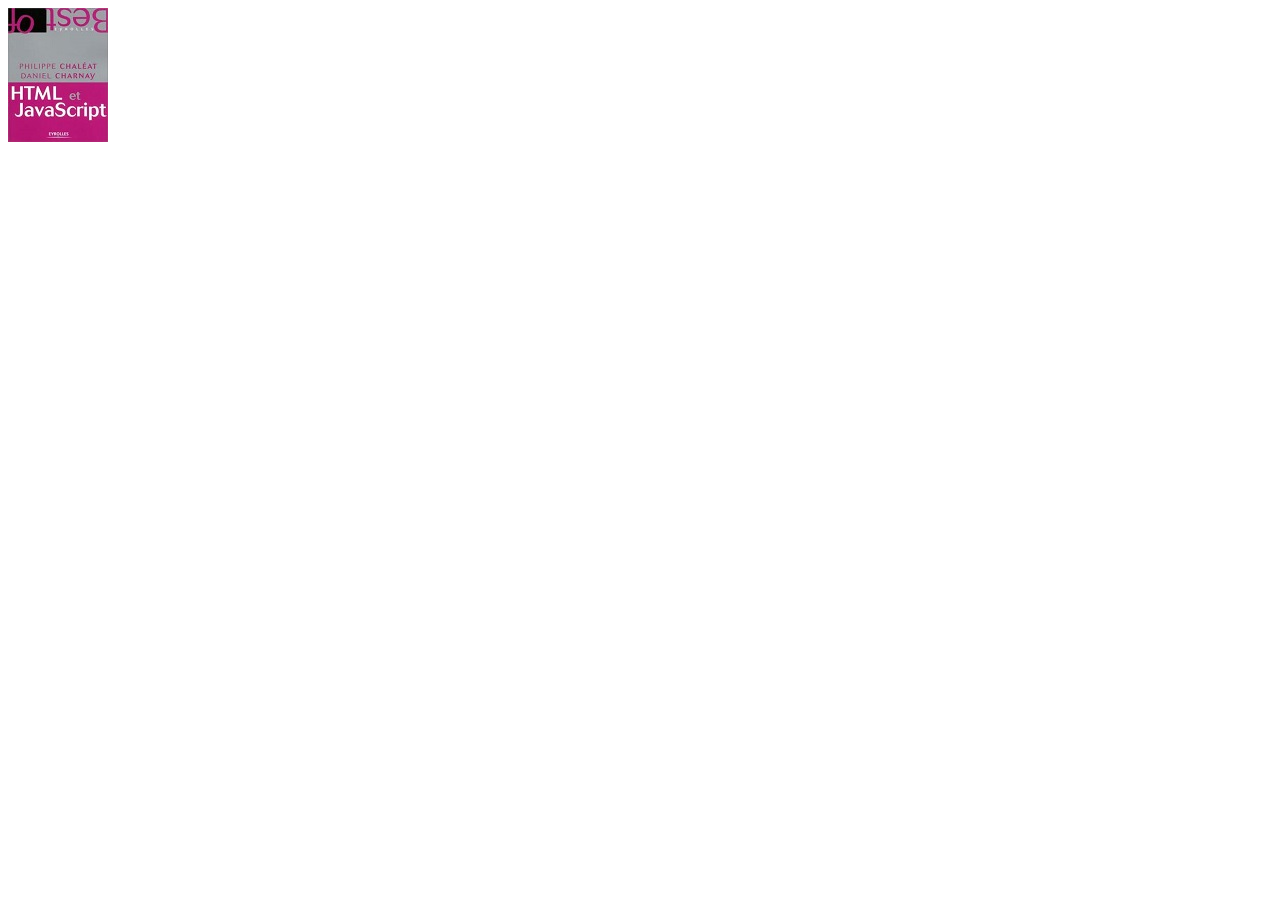
<file: Exercice_1/index.html>
<!DOCTYPE html>
<html>

<head>
  <meta charset="utf-8" />
  <title>Exercice 1</title>
  <link rel="stylesheet" href="style.css">
</head>

<body>
  <img src="images/image1.jpg" id="image1" />
  <script src="main.js"></script>
</body>

</html>
</file>
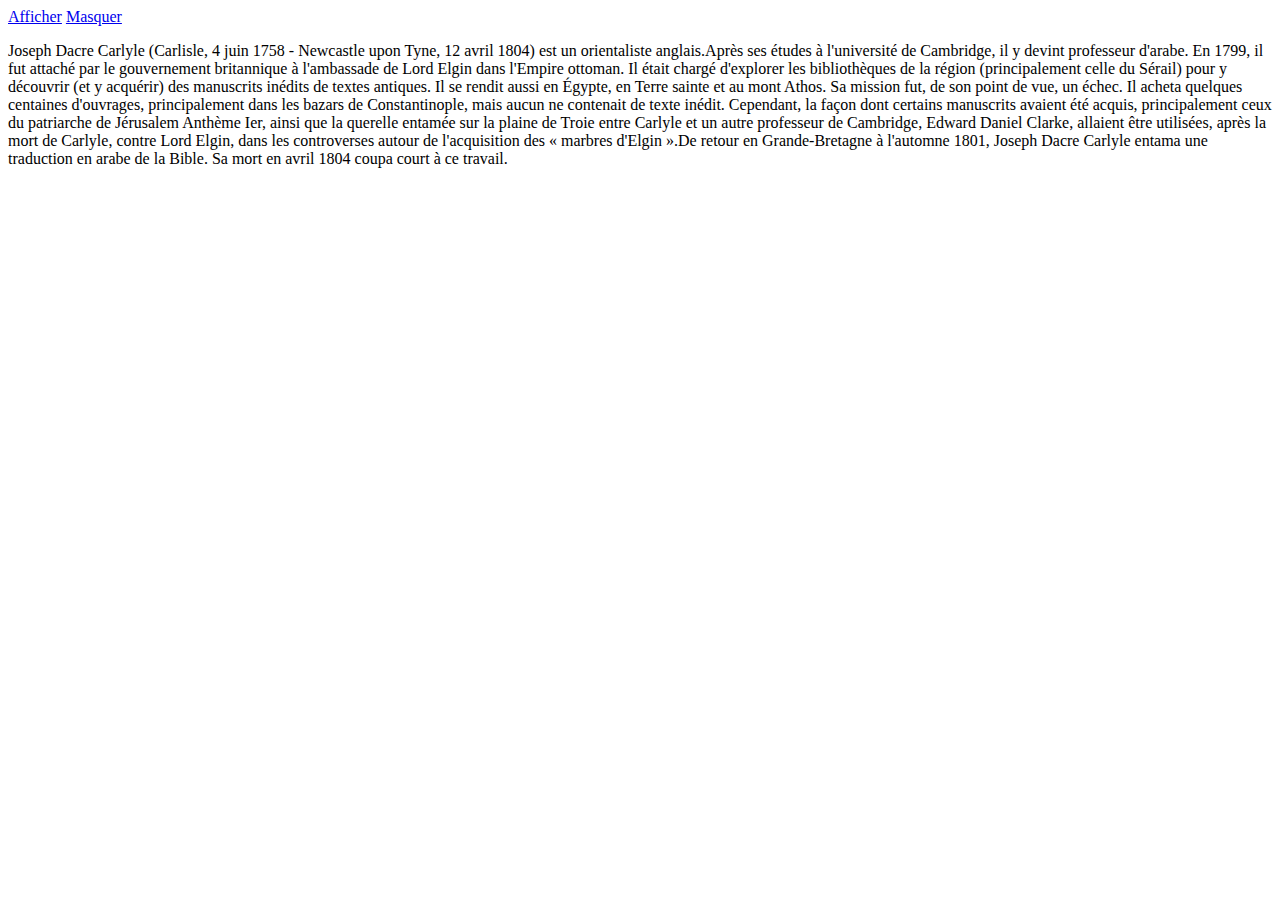
<file: Exercice_2/index.html>
<!DOCTYPE html>
<html>

<head>
  <meta charset="utf-8" />
  <title>Exercice 2</title>
</head>

<body>
  <a href="#" id="display">Afficher</a>
  <a href="#" id="hide">Masquer</a>
  <div id="text">
    <p>
      Joseph Dacre Carlyle (Carlisle, 4 juin 1758 - Newcastle upon Tyne, 12 avril 1804) est un orientaliste
      anglais.Après ses études à l'université de Cambridge, il y devint professeur d'arabe. En 1799, il fut attaché par
      le gouvernement britannique à l'ambassade de Lord Elgin dans l'Empire ottoman. Il était chargé d'explorer les
      bibliothèques de la région (principalement celle du Sérail) pour y découvrir (et y acquérir) des manuscrits
      inédits de textes antiques. Il se rendit aussi en Égypte, en Terre sainte et au mont Athos. Sa mission fut, de son
      point de vue, un échec. Il acheta quelques centaines d'ouvrages, principalement dans les bazars de Constantinople,
      mais aucun ne contenait de texte inédit. Cependant, la façon dont certains manuscrits avaient été acquis,
      principalement ceux du patriarche de Jérusalem Anthème Ier, ainsi que la querelle entamée sur la plaine de Troie
      entre Carlyle et un autre professeur de Cambridge, Edward Daniel Clarke, allaient être utilisées, après la mort de
      Carlyle, contre Lord Elgin, dans les controverses autour de l'acquisition des « marbres d'Elgin ».De retour en
      Grande-Bretagne à l'automne 1801, Joseph Dacre Carlyle entama une traduction en arabe de la Bible. Sa mort en
      avril 1804 coupa court à ce travail.
    </p>
  </div>
  <script src="main.js"></script>
</body>

</html>
</file>
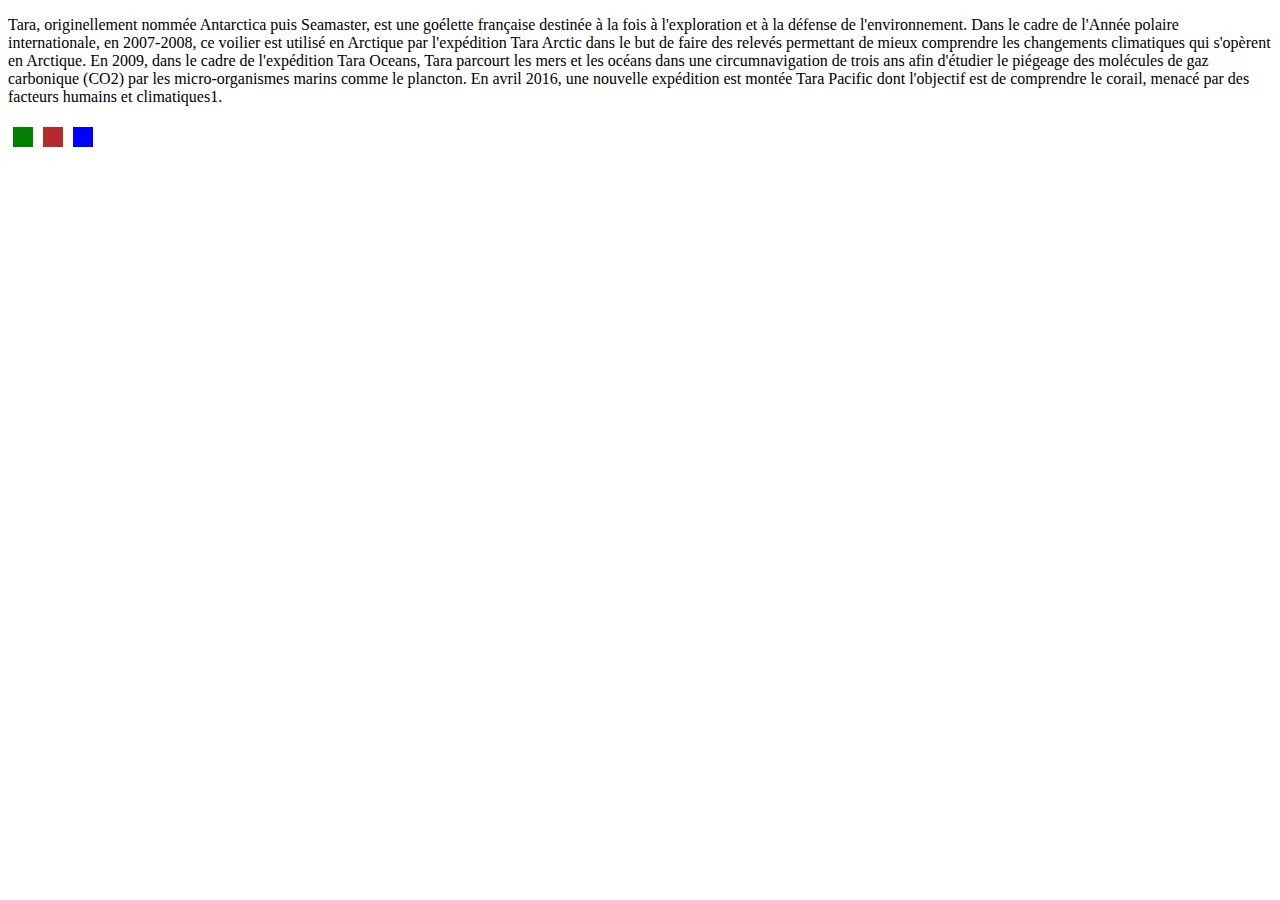
<file: Exercice_3/index.html>
<!DOCTYPE html>
<html>

<head>
  <meta charset="utf-8" />
  <title>Exercice 3</title>
  <link rel="stylesheet" href="style.css" />
</head>

<body>
  <div id="text">
    <p>
      Tara, originellement nommée Antarctica puis Seamaster, est une goélette française destinée à la fois à
      l'exploration et à la défense de l'environnement. Dans le cadre de l'Année polaire internationale, en 2007-2008,
      ce voilier est utilisé en Arctique par l'expédition Tara Arctic dans le but de faire des relevés permettant de
      mieux comprendre les changements climatiques qui s'opèrent en Arctique. En 2009, dans le cadre de l'expédition
      Tara Oceans, Tara parcourt les mers et les océans dans une circumnavigation de trois ans afin d'étudier le
      piégeage des molécules de gaz carbonique (CO2) par les micro-organismes marins comme le plancton. En avril 2016,
      une nouvelle expédition est montée Tara Pacific dont l'objectif est de comprendre le corail, menacé par des
      facteurs humains et climatiques1.
    </p>
  </div>
  <div>
    <div class="color green"></div>
    <div class="color red"></div>
    <div class="color blue"></div>

  </div>

  <script src="main.js"></script>
</body>

</html>
</file>
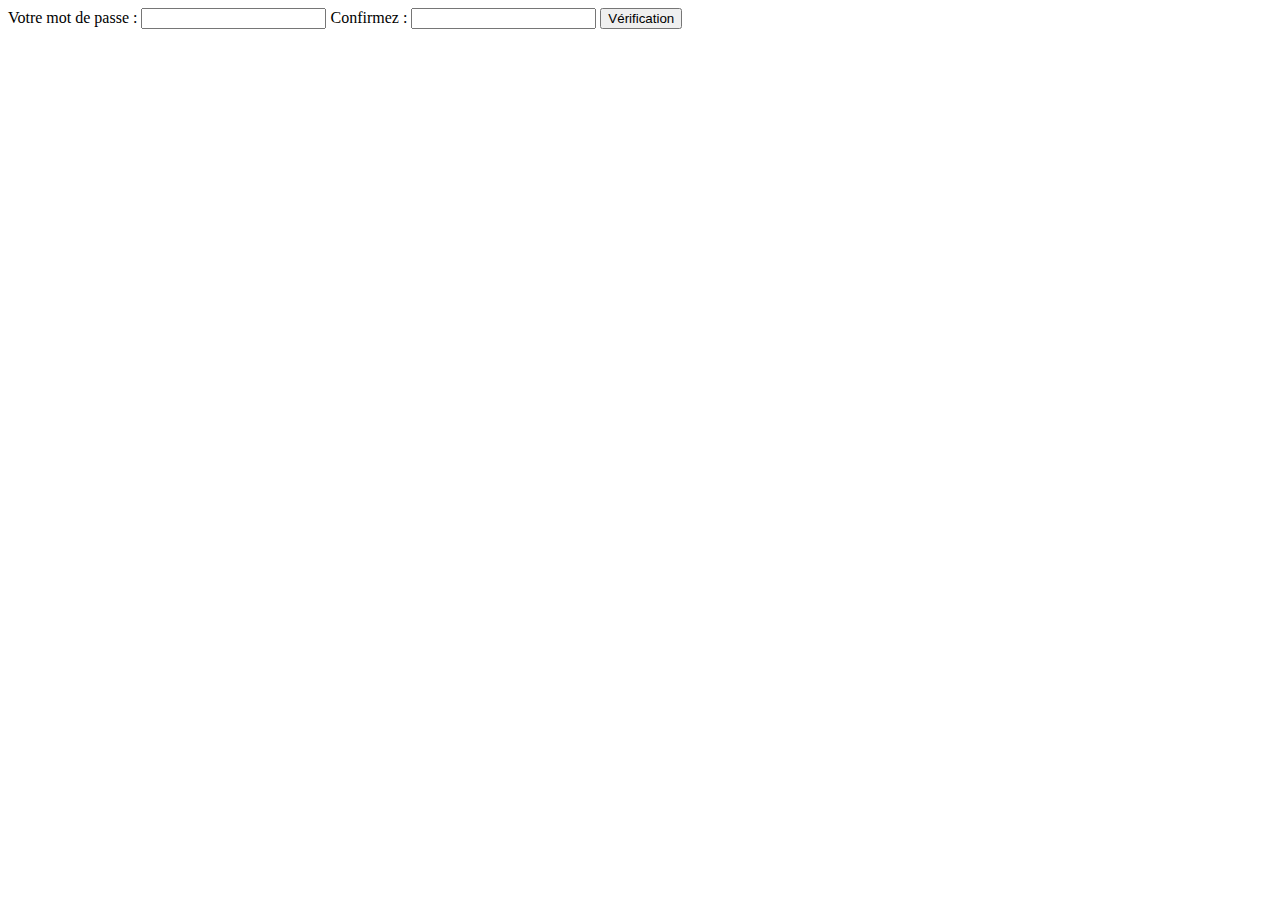
<file: Exercice_4/index.html>
<!DOCTYPE html>
<html>

<head>
  <meta charset="utf-8" />
  <title>Exercice 4</title>
</head>

<body>
  <label for="password">Votre mot de passe : </label><input type="text" name="password" id="password" />
  <label for="confirmPassword">Confirmez : </label><input type="text" name="confirmPassword" id="confirmPassword" />


  <button type="button" onclick="validatePassword()" name="button">Vérification</button>

  <script src="main.js"></script>
</body>

</html>
</file>
<file: Exercice_1/style.css>
.bordure {
    border: 3px solid red;
}
</file>
<file: Exercice_3/style.css>
.color {
  float: left;
  width: 20px;
  height: 20px;
  margin: 5px;
}

.green {
  background-color: green;
}

.red {
  background-color: rgb(181, 42, 42);
}

.blue {
  background-color: blue;
}
</file>
